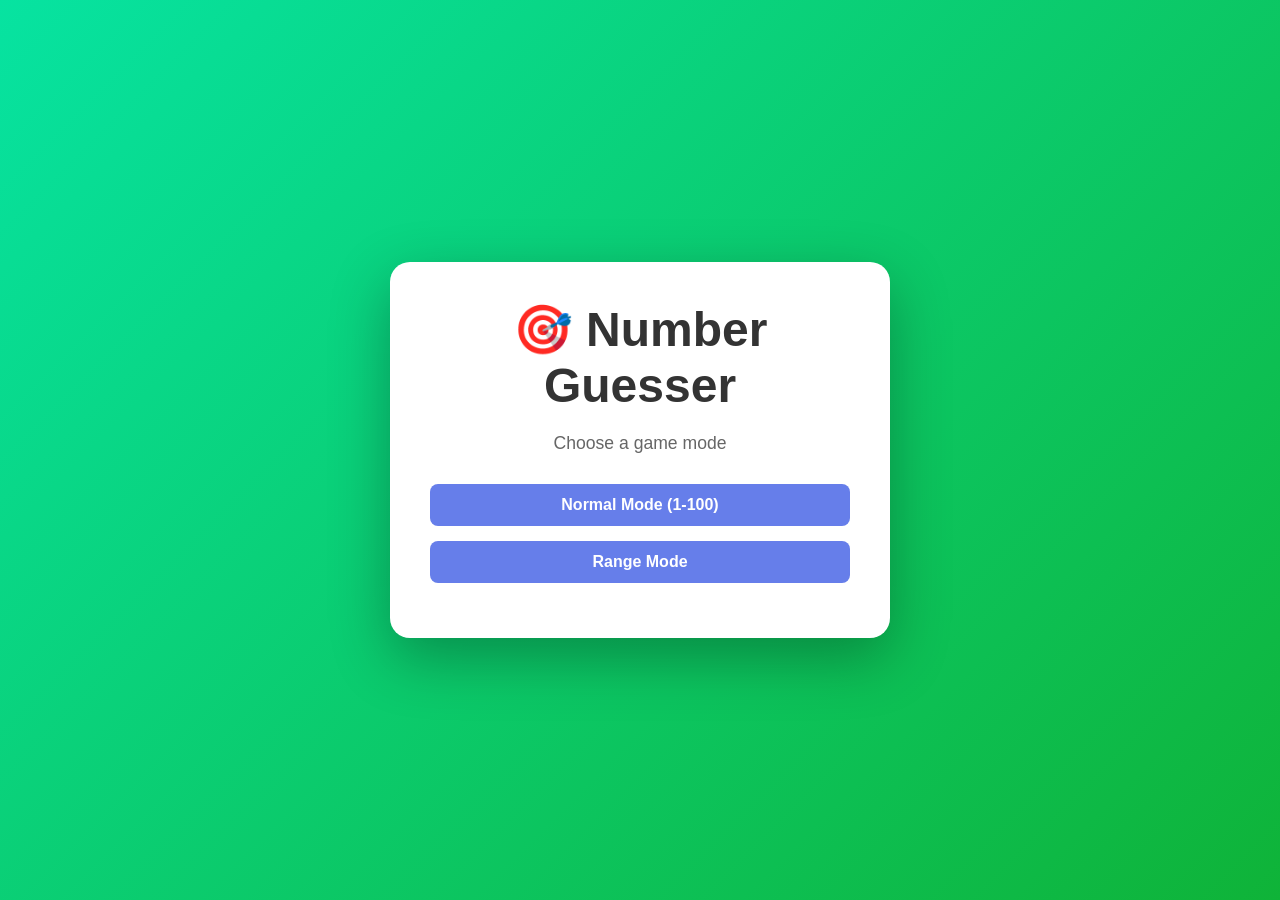
<file: game.html>
<!DOCTYPE html>
<html lang="en">
<head>
  <meta charset="UTF-8">
  <meta name="viewport" content="width=device-width, initial-scale=1.0">
  <title>Number Guesser Game</title>
  <link rel="stylesheet" href="style.css">
</head>
<body>
  <div class="container">
    <div id="homeScreen" class="home-screen">
      <h1>🎯 Number Guesser</h1>
      <p class="subtitle">Choose a game mode</p>
      <button id="normalModeBtn" class="btn btn-start">Normal Mode (1-100)</button>
      <button id="rangeModeBtn" class="btn btn-start">Range Mode</button>
    </div>

    <div id="difficultyScreen" class="difficulty-screen hidden">
      <h1>🎯 Number Guesser</h1>
      <p class="subtitle">Choose a difficulty level</p>
      <button id="easyBtn" class="btn btn-difficulty btn-easy">🟢 Easy (Large Range)</button>
      <button id="mediumBtn" class="btn btn-difficulty btn-medium">🟡 Medium (Normal Range)</button>
      <button id="hardBtn" class="btn btn-difficulty btn-hard">🔴 Hard (Small Range)</button>
    </div>

    <div id="gameScreen" class="game-screen hidden">
      <div class="top-bar">
        <h1>🎯 Number Guesser</h1>
        <button id="homeBtn" class="btn btn-home">🏠 Home</button>
      </div>
      <p class="subtitle" id="modeTitle">Can you guess the secret number?</p>
      
      <div class="game-area">
        <button id="startBtn" class="btn btn-start">Start New Game</button>
      
      <div id="gameContainer" class="hidden">
        <div class="input-area">
          <input 
            type="number" 
            id="guessInput" 
            min="1" 
            max="100" 
            placeholder="Enter your guess (1-100)"
          >
          <button id="guessBtn" class="btn btn-guess">Guess</button>
        </div>

        <div class="feedback">
          <p id="message" class="message"></p>
          <p id="attempts" class="attempts"></p>
        </div>

        <div id="history" class="history hidden">
          <h3>Your Guesses:</h3>
          <ul id="guessList"></ul>
        </div>
      </div>

      <div id="gameOver" class="game-over hidden">
        <h2>Game Over!</h2>
        <p id="finalMessage"></p>
        <button id="playAgainBtn" class="btn btn-start">Play Again</button>
        <button id="homeBtn2" class="btn btn-home">🏠 Home</button>
      </div>
    </div>
  </div>

  <script src="script.js"></script>
</body>
</html>
</file>
<file: style.css>
* {
  margin: 0;
  padding: 0;
  box-sizing: border-box;
}

body {
  font-family: 'Segoe UI', Tahoma, Geneva, Verdana, sans-serif;
  background: linear-gradient(135deg, #07e3a1 0%, #0fb338 100%);
  min-height: 100vh;
  display: flex;
  justify-content: center;
  align-items: center;
  padding: 20px;
}

.container {
  background: white;
  border-radius: 20px;
  padding: 40px;
  box-shadow: 0 20px 60px rgba(0, 0, 0, 0.3);
  max-width: 500px;
  width: 100%;
}

.username-box {
  position: fixed;
  top: 20px;
  left: 20px;
  background: #f8f9fa;
  border: 2px solid #667eea;
  border-radius: 12px;
  padding: 12px 15px;
  width: 200px;
  box-shadow: 0 4px 12px rgba(102, 126, 234, 0.2);
  z-index: 1000;
}

.username-box label {
  display: block;
  font-size: 0.85em;
  font-weight: 600;
  color: #667eea;
  margin-bottom: 6px;
}

.username-box input {
  width: 100%;
  padding: 8px 10px;
  border: none;
  border-radius: 6px;
  font-size: 0.95em;
  background: white;
  transition: all 0.3s;
}

.username-box input:focus {
  outline: none;
  background: #f0f0ff;
  box-shadow: 0 0 8px rgba(102, 126, 234, 0.4);
}

.username-box input::placeholder {
  color: #ccc;
}

.username-error {
  color: #e74c3c;
  font-size: 0.78em;
  font-weight: 600;
  margin-top: 5px;
}

.input-error {
  border: 2px solid #e74c3c !important;
  animation: shake 0.3s ease;
}

@keyframes shake {
  0%, 100% { transform: translateX(0); }
  25% { transform: translateX(-5px); }
  75% { transform: translateX(5px); }
}

h1 {
  text-align: center;
  color: #333;
  margin-bottom: 10px;
  font-size: 2.5em;
}

.subtitle {
  text-align: center;
  color: #666;
  margin-bottom: 30px;
  font-size: 1.1em;
}

.game-area {
  text-align: center;
}

.home-screen {
  text-align: center;
  animation: fadeIn 0.3s ease-in;
}

.home-screen h1 {
  font-size: 3em;
  margin-bottom: 20px;
}

.home-screen .btn-start {
  margin-bottom: 15px;
}

.difficulty-screen {
  text-align: center;
  animation: fadeIn 0.3s ease-in;
}

.difficulty-screen h1 {
  font-size: 3em;
  margin-bottom: 20px;
}

.btn-difficulty {
  width: 100%;
  margin-bottom: 15px;
  font-size: 1.1em;
}

.btn-easy {
  background: #27ae60;
}

.btn-easy:hover {
  background: #229954;
}

.btn-medium {
  background: #f39c12;
}

.btn-medium:hover {
  background: #d68910;
}

.btn-hard {
  background: #e74c3c;
}

.btn-hard:hover {
  background: #c0392b;
}

.game-screen {
  animation: fadeIn 0.3s ease-in;
}

.top-bar {
  display: flex;
  justify-content: space-between;
  align-items: center;
  margin-bottom: 20px;
}

.top-bar h1 {
  flex: 1;
  text-align: center;
  margin: 0;
  font-size: 2em;
}

.btn-home {
  background: #e74c3c;
  color: white;
  padding: 10px 15px;
  font-size: 0.9em;
}

.btn-home:hover {
  background: #c0392b;
  transform: translateY(-2px);
}

@keyframes fadeIn {
  from {
    opacity: 0;
  }
  to {
    opacity: 1;
  }
}

.hidden {
  display: none !important;
}

.input-area {
  display: flex;
  gap: 10px;
  margin-bottom: 20px;
}

input[type="number"] {
  flex: 1;
  padding: 12px 15px;
  border: 2px solid #ddd;
  border-radius: 8px;
  font-size: 1em;
  transition: border-color 0.3s;
}

input[type="number"]:focus {
  outline: none;
  border-color: #667eea;
}

.btn {
  padding: 12px 25px;
  border: none;
  border-radius: 8px;
  font-size: 1em;
  font-weight: 600;
  cursor: pointer;
  transition: all 0.3s;
}

.btn-start {
  background: #667eea;
  color: white;
  width: 100%;
  margin-bottom: 20px;
}

.btn-start:hover {
  background: #5568d3;
  transform: translateY(-2px);
  box-shadow: 0 10px 20px rgba(102, 126, 234, 0.4);
}

.btn-guess {
  background: #667eea;
  color: white;
}

.btn-guess:hover {
  background: #5568d3;
}

.feedback {
  margin: 20px 0;
}

.message {
  font-size: 1.2em;
  font-weight: 600;
  color: #333;
  margin-bottom: 10px;
  min-height: 30px;
}

.message.correct {
  color: #27ae60;
  font-size: 1.4em;
}

.message.hint {
  color: #e74c3c;
}

.attempts {
  color: #666;
  font-size: 0.95em;
}

.history {
  margin-top: 30px;
  text-align: left;
  background: #f5f5f5;
  padding: 15px;
  border-radius: 8px;
}

.history h3 {
  margin-bottom: 10px;
  color: #333;
}

#guessList {
  list-style: none;
  display: flex;
  flex-wrap: wrap;
  gap: 8px;
}

#guessList li {
  background: #667eea;
  color: white;
  padding: 5px 12px;
  border-radius: 20px;
  font-size: 0.9em;
}

.game-over {
  text-align: center;
  background: #f0f0f0;
  padding: 30px;
  border-radius: 15px;
  margin-top: 20px;
}

.game-over h2 {
  color: #27ae60;
  margin-bottom: 10px;
}

#finalMessage {
  font-size: 1.1em;
  color: #333;
  margin-bottom: 20px;
}

.leaderboard {
  margin-top: 25px;
  background: #f5f5f5;
  border-radius: 12px;
  padding: 15px 20px;
  text-align: left;
}

.leaderboard h3 {
  text-align: center;
  color: #333;
  margin-bottom: 12px;
  font-size: 1.1em;
}

#leaderboardList {
  list-style: none;
  display: flex;
  flex-direction: column;
  gap: 8px;
}

.leaderboard-entry {
  display: flex;
  align-items: center;
  gap: 10px;
  background: white;
  border-radius: 8px;
  padding: 8px 12px;
  font-size: 0.9em;
}

.lb-rank {
  font-size: 1.1em;
  width: 24px;
  text-align: center;
}

.lb-name {
  font-weight: 700;
  color: #333;
  flex: 1;
}

.lb-attempts {
  color: #667eea;
  font-weight: 600;
  white-space: nowrap;
}

.lb-mode {
  color: #999;
  font-size: 0.85em;
  white-space: nowrap;
}

.admin-badge {
  position: fixed;
  top: 20px;
  right: 20px;
  background: #e74c3c;
  color: white;
  font-weight: 700;
  font-size: 0.85em;
  padding: 6px 12px;
  border-radius: 8px;
  z-index: 1000;
  letter-spacing: 1px;
}

.lb-delete {
  background: #e74c3c;
  color: white;
  border: none;
  border-radius: 6px;
  padding: 3px 8px;
  font-size: 0.8em;
  cursor: pointer;
  margin-left: auto;
}

.lb-delete:hover {
  background: #c0392b;
}

@media (max-width: 480px) {
  .container {
    padding: 20px;
  }

  h1 {
    font-size: 2em;
  }

  .btn {
    padding: 10px 20px;
    font-size: 0.95em;
  }
}
</file>
